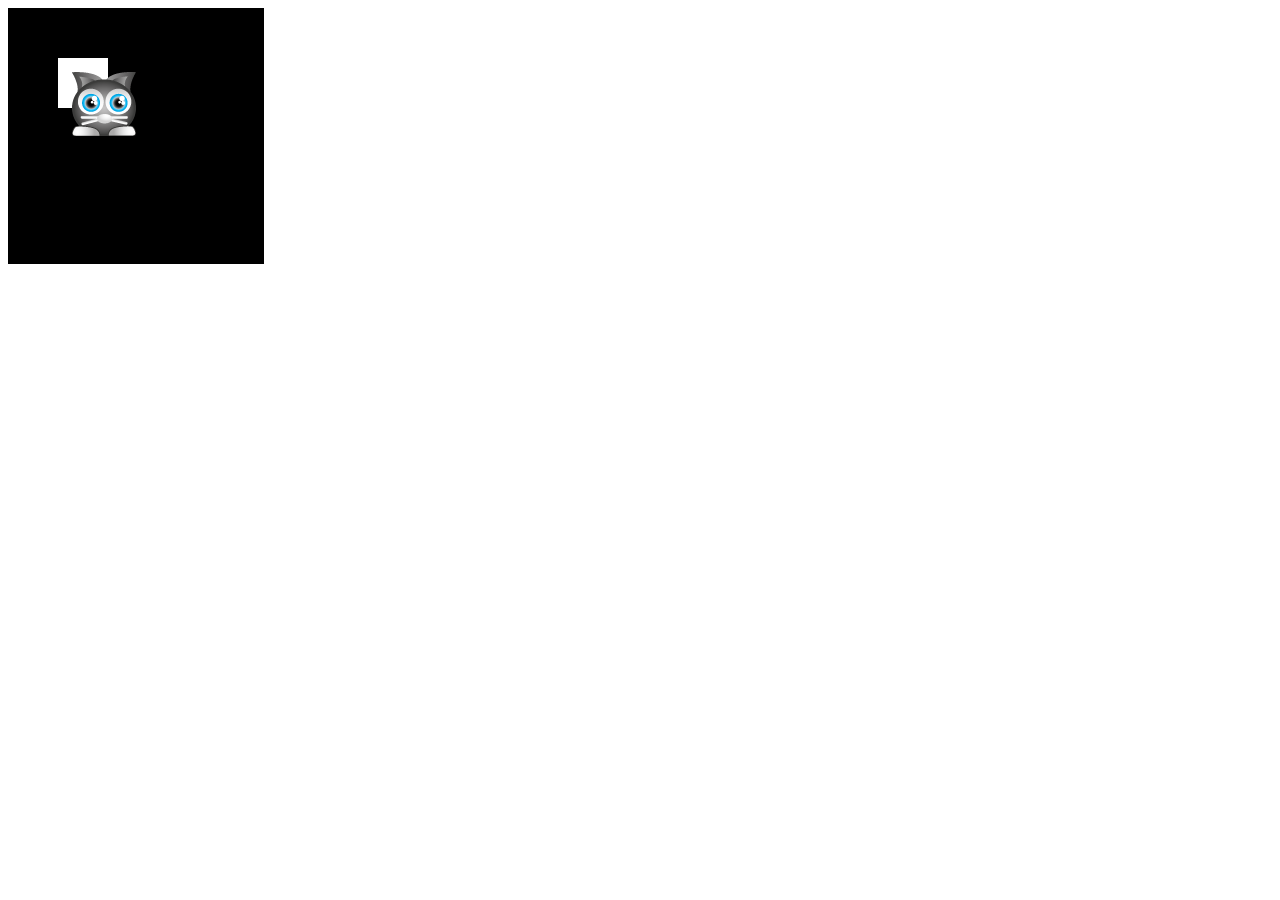
<file: PixiDemo/index.html>
<!DOCTYPE html>
<html lang="en">
<head>
    <meta charset="UTF-8">
    <meta name="viewport" content="width=device-width, initial-scale=1.0">
    <meta http-equiv="X-UA-Compatible" content="ie=edge">
    <title>Pixi Demo</title>
    
</head>
<script src="pixi.min.js"></script>
<body>
    <script type="text/javascript">

        //check if pixi is working
        /*var type = "WebGL";
        if (!PIXI.utils.isWebGLSupported()){
            type = "canvas";
        }

        PIXI.utils.sayHello(type);*/

        //display area
        //let renderer = PIXI.autoDetectRenderer(256,256);

        //edit renderer styles
        /*renderer.view.style.border = "1px dashed black";
        renderer.backgroundColor = 0xF3B633;
        renderer.autoResize = true;
        renderer.resize(512,512);*/

        //document.body.appendChild(renderer.view);
        //let stage = new PIXI.Container();
        //renderer.render(stage);

        //load image
        /*let texture = PIXI.utils.TextureCache["images/sprite.png"];
        let sprite = new PIXI.Sprite(texture);*/

        /*PIXI.loader.add("images/cat.png")
            
        PIXI.loader.load(loadImage);

        function loadImage(){
            let newSprite = new PIXI.Sprite(
                PIXI.loader.resources["images/cat.png"].texture
            );

            stage.addChild(newSprite);
            renderer.render(stage);
        }*/

        var stage = new PIXI.Container(),
        renderer = PIXI.autoDetectRenderer(256, 256);
        document.body.appendChild(renderer.view);
        var cat;
        var box = new PIXI.Graphics();
        box.beginFill(0xFFFFFF);
        box.drawRect(50, 50, 50, 50);
        box.endFill();
        stage.addChild(box);
        //var keyObject =keyboard(asciiKeyCodeNumber);
        

        //Use Pixi's built-in `loader` object to load an image
        PIXI.loader
            .add("images/cat.png")
            .load(setup);

        //This `setup` function will run when the image has loaded
        function setup() {
            //Capture the keyboard arrow keys
            var left = keyboard(37),
                up = keyboard(38),
                right = keyboard(39),
                down = keyboard(40);

            //Left arrow key `press` method
            left.press = function() {

                //Change the cat's velocity when the key is pressed
                cat.vx = -5;
                cat.vy = 0;
            };

            //Left arrow key `release` method
            left.release = function() {

                //If the left arrow has been released, and the right arrow isn't down,
                //and the cat isn't moving vertically:
                //Stop the cat
                if (!right.isDown && cat.vy === 0) {
                cat.vx = 0;
                }
            };

            //Up
            up.press = function() {
                cat.vy = -5;
                cat.vx = 0;
            };
            up.release = function() {
                if (!down.isDown && cat.vx === 0) {
                cat.vy = 0;
                }
            };

            //Right
            right.press = function() {
                cat.vx = 5;
                cat.vy = 0;
            };
            right.release = function() {
                if (!left.isDown && cat.vy === 0) {
                cat.vx = 0;
                }
            };

            //Down
            down.press = function() {
                cat.vy = 5;
                cat.vx = 0;
            };
            down.release = function() {
                if (!up.isDown && cat.vx === 0) {
                cat.vy = 0;
                }
            };

            //Create the `cat` sprite from the texture
            cat = new PIXI.Sprite(
                PIXI.loader.resources["images/cat.png"].texture
            );

            cat.x = 96;
            cat.y = 96;

            cat.vx = 0;
            cat.vy = 0;

            //set pivot
            cat.anchor.x = .5;
            cat.anchor.y = .5;

            //Add the cat to the stage
            stage.addChild(cat);
            
            //Render the stage   
            //renderer.render(stage);

            //start game
            gameLoop();
        }

        function gameLoop(){
            requestAnimationFrame(gameLoop);

            //cat.x += 1;
            //cat.vx = 1;
            //cat.vy = 1;

            cat.x += cat.vx;
            cat.y += cat.vy;



            renderer.render(stage);
        }

        function keyboard(keyCode) {
            var key = {};
            key.code = keyCode;
            key.isDown = false;
            key.isUp = true;
            key.press = undefined;
            key.release = undefined;
            //The `downHandler`
            key.downHandler = function(event) {
                if (event.keyCode === key.code) {
                if (key.isUp && key.press) key.press();
                key.isDown = true;
                key.isUp = false;
                }
                event.preventDefault();
            };

            //The `upHandler`
            key.upHandler = function(event) {
                if (event.keyCode === key.code) {
                if (key.isDown && key.release) key.release();
                key.isDown = false;
                key.isUp = true;
                }
                event.preventDefault();
            };

            //Attach event listeners
            window.addEventListener(
                "keydown", key.downHandler.bind(key), false
            );
            window.addEventListener(
                "keyup", key.upHandler.bind(key), false
            );
            return key;
        }

    </script>
</body>
</html>
</file>
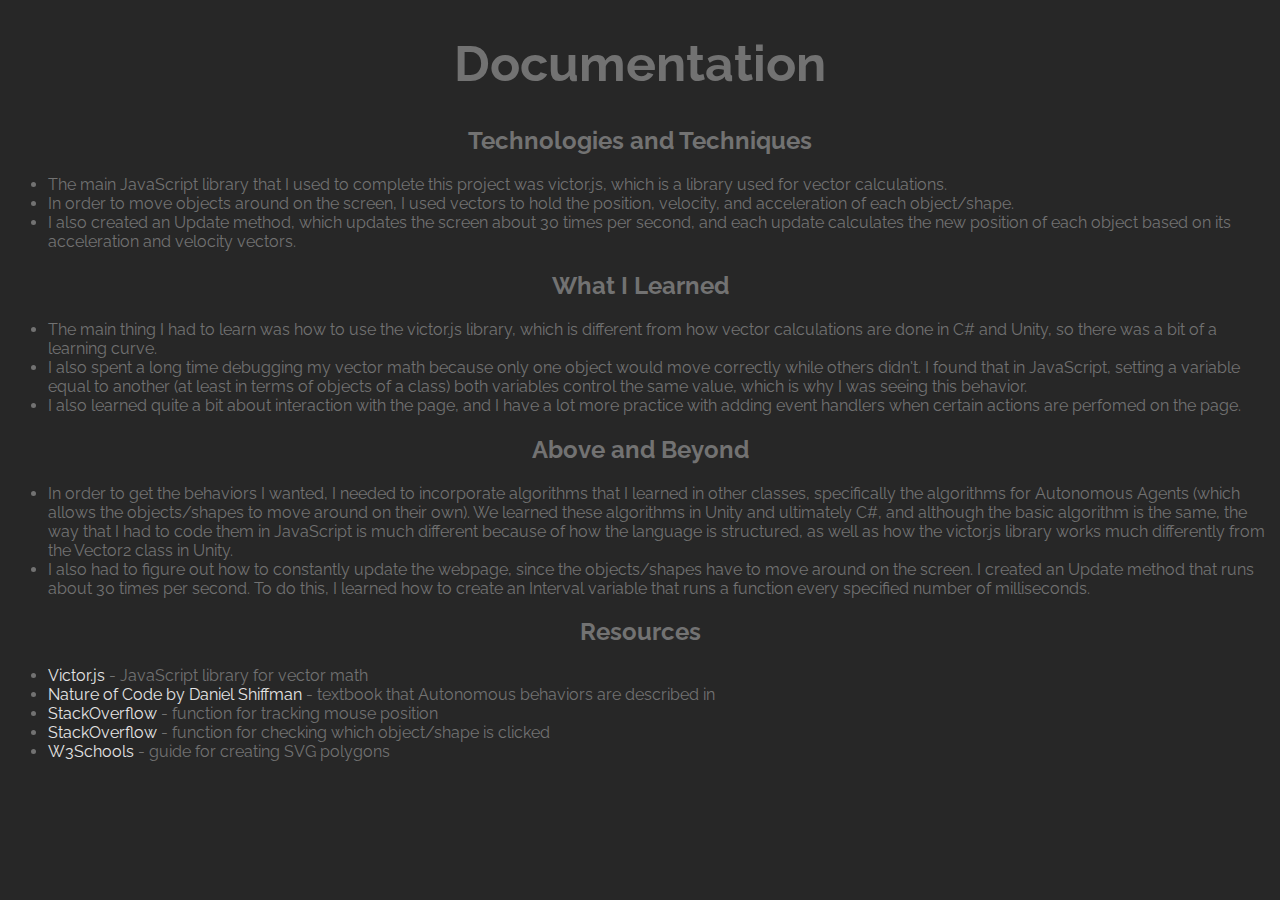
<file: documentation.html>
<!DOCTYPE html>
<html lang="en">
<head>
    <meta charset="UTF-8">
    <meta name="viewport" content="width=device-width, initial-scale=1.0">
    <meta http-equiv="X-UA-Compatible" content="ie=edge">
    <link rel="stylesheet" href="page1.css">
    <title>Project 4 - Documentation</title>
</head>
<body>
    <h1>Documentation</h1>

    <h2>Technologies and Techniques</h2>
    <ul class="doc">
        <li>The main JavaScript library that I used to complete this project was victor.js, which is a library used for vector calculations.</li>
        <li>In order to move objects around on the screen, I used vectors to hold the position, velocity, and acceleration of each object/shape.</li>
        <li>I also created an Update method, which updates the screen about 30 times per second, and each update calculates the new position of each object based on its acceleration and velocity vectors.</li>
    </ul>

    <h2>What I Learned</h2>
    <ul class="doc">
        <li>The main thing I had to learn was how to use the victor.js library, which is different from how vector calculations are done in C# and Unity, so there was a bit of a learning curve.</li>
        <li>I also spent a long time debugging my vector math because only one object would move correctly while others didn't. I found that in JavaScript, setting a variable equal to another (at least in terms of objects of a class) both variables control the same value, which is why I was seeing this behavior.</li>
        <li>I also learned quite a bit about interaction with the page, and I have a lot more practice with adding event handlers when certain actions are perfomed on the page.</li>
    </ul>

    <h2>Above and Beyond</h2>
    <ul class="doc">
        <li>In order to get the behaviors I wanted, I needed to incorporate algorithms that I learned in other classes, specifically the algorithms for Autonomous Agents (which allows the objects/shapes to move around on their own). We learned these algorithms in Unity and ultimately C#, and although the basic algorithm is the same, the way that I had to code them in JavaScript is much different because of how the language is structured, as well as how the victor.js library works much differently from the Vector2 class in Unity.</li>
        <li>I also had to figure out how to constantly update the webpage, since the objects/shapes have to move around on the screen. I created an Update method that runs about 30 times per second. To do this, I learned how to create an Interval variable that runs a function every specified number of milliseconds.</li>
    </ul>

    <h2>Resources</h2>
    <ul class="doc">
        <li><a href="http://victorjs.org/">Victor.js</a> - JavaScript library for vector math</li>
        <li><a href="http://natureofcode.com/">Nature of Code by Daniel Shiffman</a> - textbook that Autonomous behaviors are described in</li>
        <li><a href="https://stackoverflow.com/questions/7790725/javascript-track-mouse-position">StackOverflow</a> - function for tracking mouse position</li>
        <li><a href="https://stackoverflow.com/questions/9012537/how-to-get-the-element-clicked-for-the-whole-document">StackOverflow</a> - function for checking which object/shape is clicked</li>
        <li><a href="https://www.w3schools.com/graphics/svg_polygon.asp">W3Schools</a> - guide for creating SVG polygons</li>
    </ul>
</body>
</html>
</file>
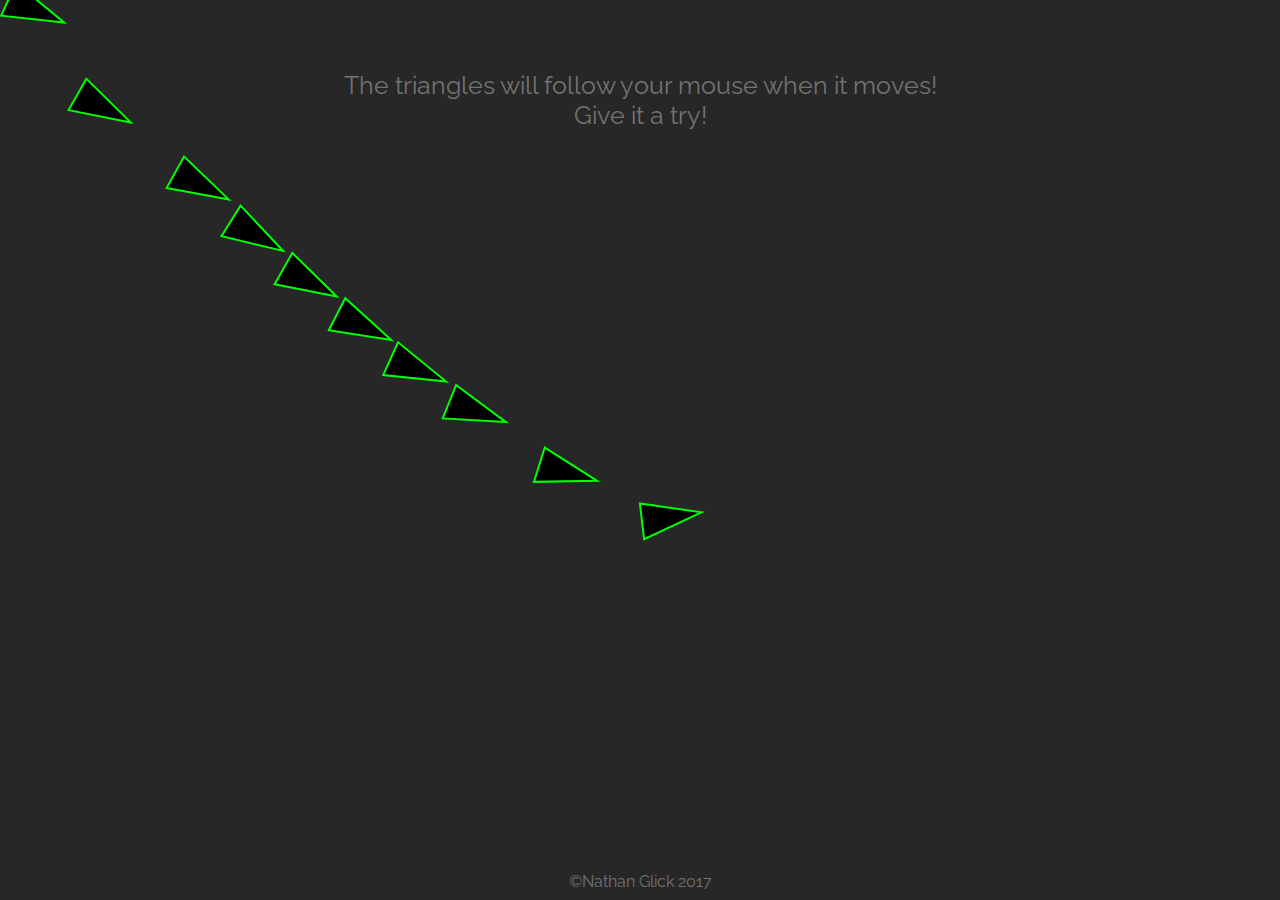
<file: page1.html>
<!DOCTYPE html>
<html lang="en">
<head>
    <meta charset="UTF-8">
    <meta name="viewport" content="width=device-width, initial-scale=1.0">
    <meta http-equiv="X-UA-Compatible" content="ie=edge">
    <link rel="stylesheet" href="page1.css">
    <title>Project 4 - IGME230</title>
</head>
<body>
    <p>The triangles will follow your mouse when it moves!<br>Give it a try!</p>
    <!--img src="tri.svg"/-->


    <footer>©Nathan Glick 2017</footer>

    <script src="./Victor/victor.js"></script>
    <script src="./js/page1.js"></script>
</body>
</html>
</file>
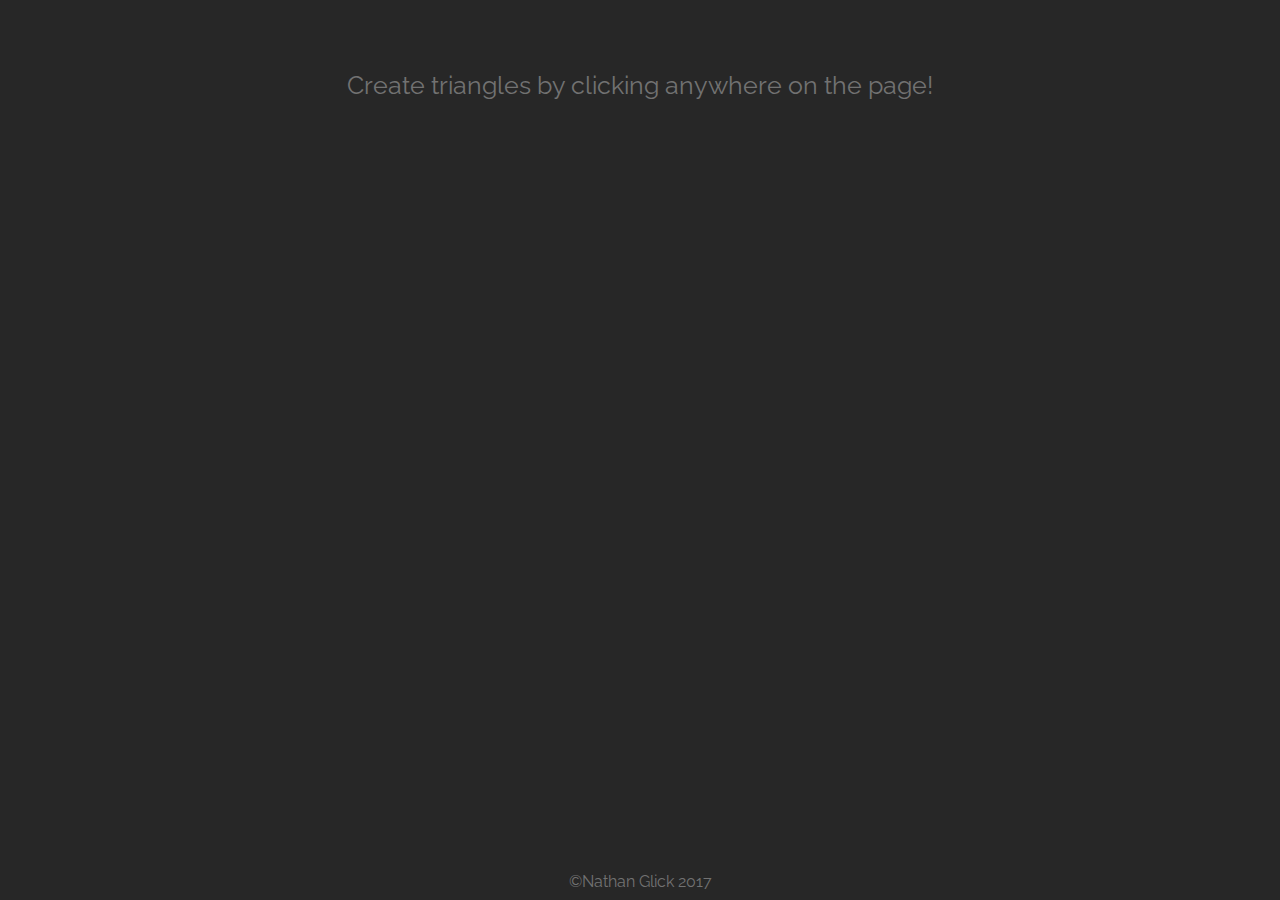
<file: page2.html>
<!DOCTYPE html>
<html lang="en">
<head>
    <meta charset="UTF-8">
    <meta name="viewport" content="width=device-width, initial-scale=1.0">
    <meta http-equiv="X-UA-Compatible" content="ie=edge">
    <link rel="stylesheet" href="page1.css">
    <title>Project 4 - IGME230</title>
</head>
<body>
    <p>Create triangles by clicking anywhere on the page!</p>
    <!--img src="tri.svg"/-->


    <footer>©Nathan Glick 2017</footer>

    <script src="./Victor/victor.js"></script>
    <script src="./js/page2v2.js"></script>
</body>
</html>
</file>
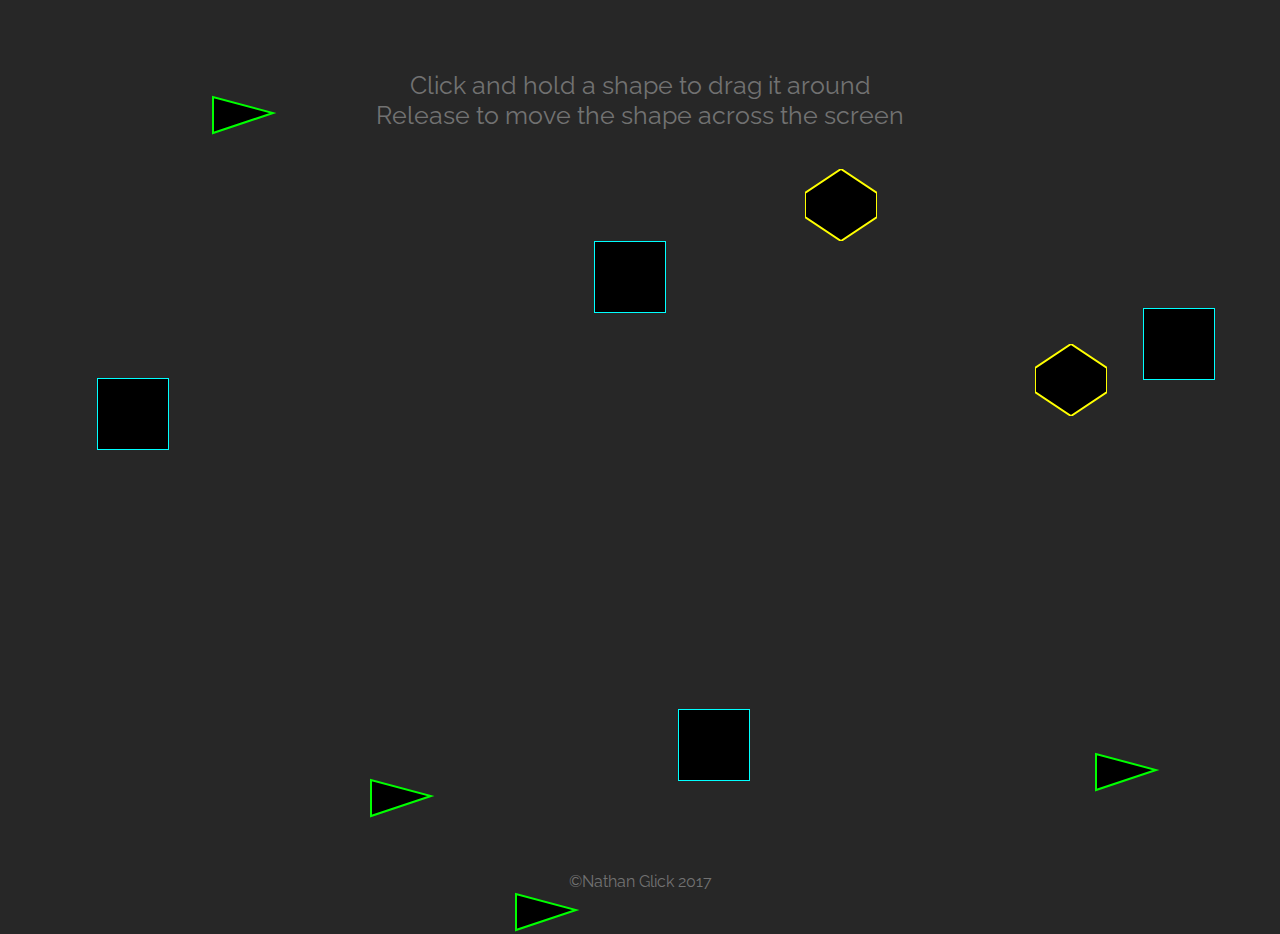
<file: page3.html>
<!DOCTYPE html>
<html lang="en">
<head>
    <meta charset="UTF-8">
    <meta name="viewport" content="width=device-width, initial-scale=1.0">
    <meta http-equiv="X-UA-Compatible" content="ie=edge">
    <link rel="stylesheet" href="page1.css">
    <title>Project 4 - IGME230</title>
</head>
<body>
    <p>Click and hold a shape to drag it around<br>Release to move the shape across the screen</p>
    <!--img src="tri.svg"/-->


    <footer>©Nathan Glick 2017</footer>

    <script src="./Victor/victor.js"></script>
    <script src="./js/page3.js"></script>
</body>
</html>
</file>
<file: page1.css>
@import url('https://fonts.googleapis.com/css?family=Raleway:800');

html{
    overflow: hidden;
}

body{
    background-color: #272727;
    color: #727272;
    font-family: 'Raleway', sans-serif;
}

p{
    color: #727272;
    font-family: 'Raleway', sans-serif;
    position: absolute;
    top: 5%;
    left: 0;
    right: 0;
    text-align: center;
    font-size: 25px;
}

footer{
    color: #727272;
    font-family: 'Raleway', sans-serif;
    position: absolute;
    text-align: center;
    bottom: 1%;
    left: 0; right: 0;
}

h1{
    font-size: 50px;
    text-align: center;
}

h2{
    text-align: center;
}

nav ul{
    text-align: center;
    /*display: inline-block;*/
    list-style-type: none;
    transform: translateX(-15px);

}

/*.doc{
    width: 50%;
    left: 0; right: 0;
}

.doc ul{
    text-align: center;
    list-style-type: none;
    transform: translateX(-15px);
}*/

a{
    text-decoration: none;
    color: #e4e4e4;
}

a:hover{
    color: #b4b4b4;
}
</file>
